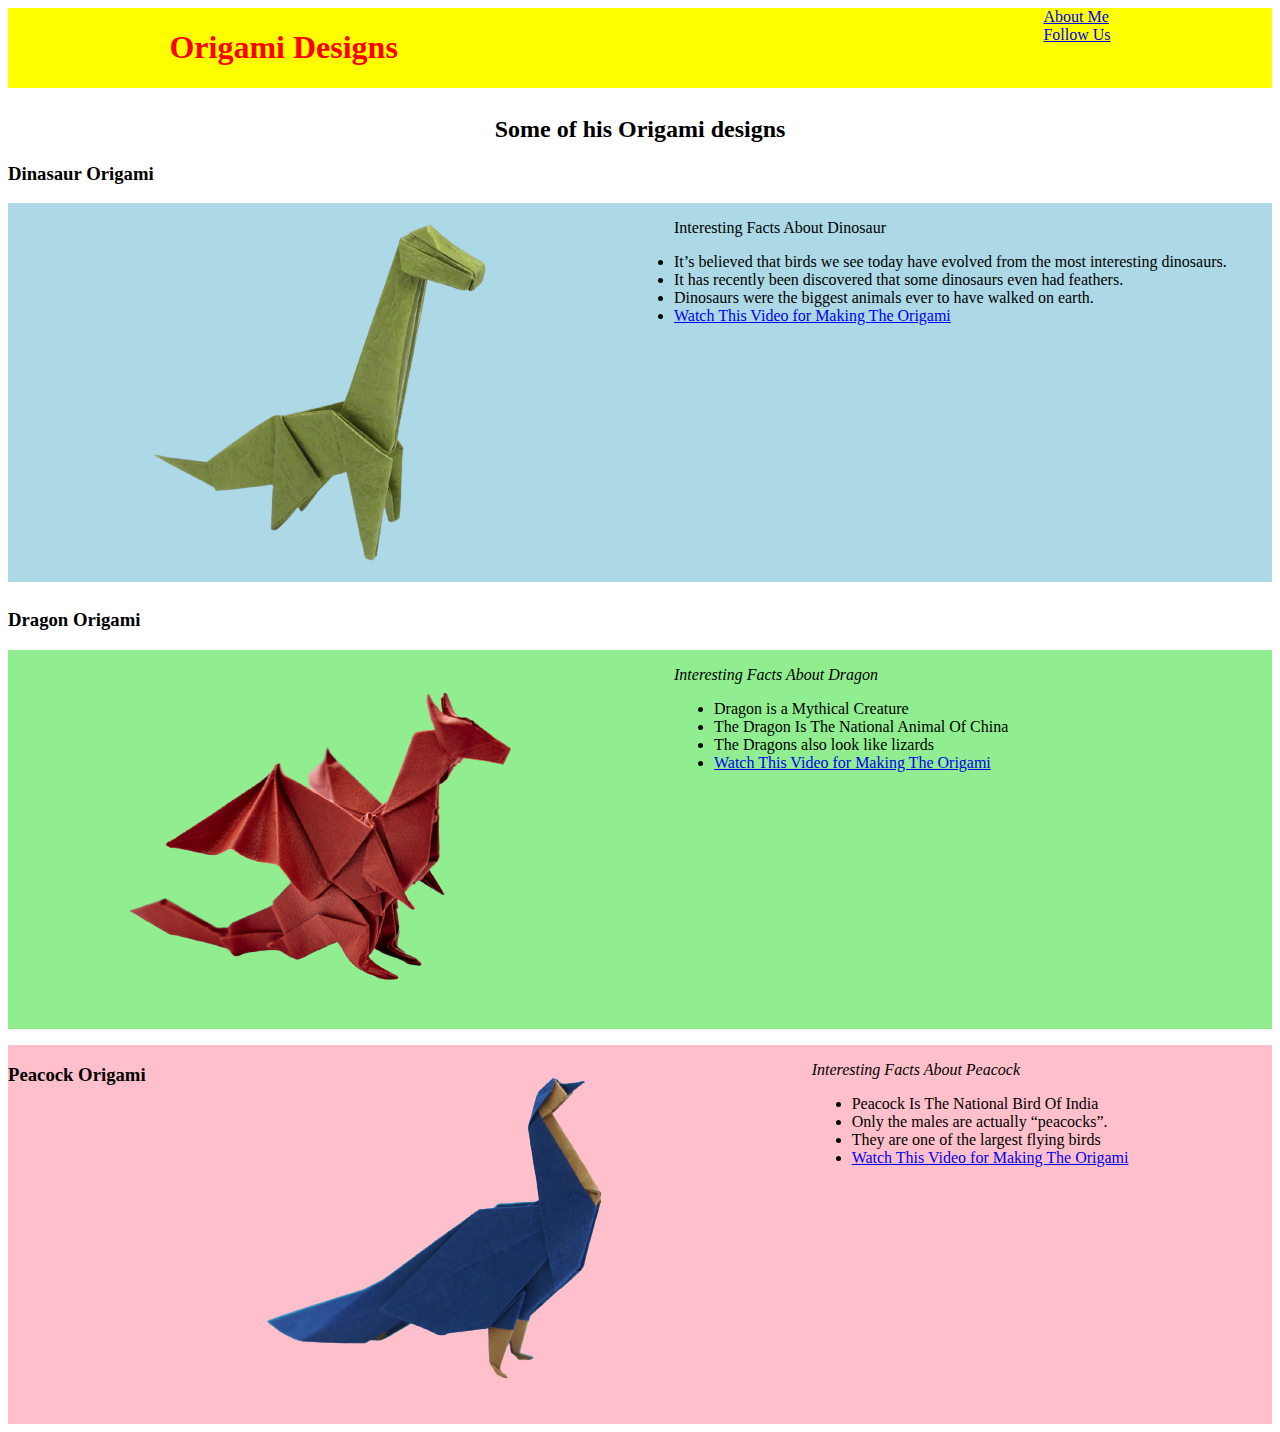
<file: index.html>
<!DOCTYPE html>
<html>
    <head>
        <title>  Origami Designs </title>  
        <link rel="stylesheet"
                type="text/css"
                href="style.css"/>
    </head>

    <body >
        <div class="top">
            <h1>  Origami Designs </h1>   
            <br>
                <div class="information">
                    <a href ="about me.html" target="_blank"> About Me </a>
                    <br>
                    <a href="followus.html" target="_blank"> Follow Us </a>
                    <br>
                </div>
        </div>
        <hr>
        <div class="headings">
            <h2> Some of his Origami designs</h2>
            <h3> Dinasaur Origami</h3>
        </div>
        <div class="product">
            <div class="pic">
                <img src="Dinasaur.png"  width=666 height=375>
            </div>
            
            <div class="details">
                <p><i></i> Interesting Facts About Dinosaur</i></p>
                <ul type="filled circle"></ul>
                    <li>It’s believed that birds we see today have evolved from the most interesting dinosaurs.</li>
                    <li>It has recently been discovered that some dinosaurs even had feathers.</li>
                    <li>Dinosaurs were the biggest animals ever to have walked on earth.</li>
                     <li><a href="https://www.youtube.com/watch?v=W2MbKwNZPxs" target="_blank"> Watch This Video for Making The Origami</a></ul></li>
             </div>
        </div>
            <hr>
            <h3> Dragon Origami</h3>
            <div class="object">
            <div class="photo">
            <img src="Dragon.png"  width=666 height=375>
            </div>
            <div class="information">
            <p><i> Interesting Facts About Dragon</i></p>
            <ul>
        
            <li>Dragon is a Mythical Creature</li>
            <li> The Dragon Is The National Animal Of China </li>
            <li> The Dragons also look like lizards </li>
            <li><a href="https://www.youtube.com/watch?v=VMnaXwivfDs&feature=emb_title" target="_blank">Watch This Video for Making The Origami </a></ul></li>
            </div>
            </div>
            <hr> 
            <div class="item">  
            <h3> Peacock Origami</h3>
            <div class="image">
            <img src="peacock.png"  width=666 height=375>
            </div>
            <div class="facts">
            <p><i> Interesting Facts About Peacock </i></p>
            <ul>
            <li> Peacock Is The National Bird Of India</li>
            <li> Only the males are actually “peacocks”. </li>  
            <li> They are one of the largest flying birds </li> 
            <li><a href="https://www.youtube.com/watch?v=N4x4ulftvSU&feature=emb_title" target="_blank">Watch This Video for Making The Origami </a></ul></li>        </div>
        </div>      

    </body>
</html>
</file>
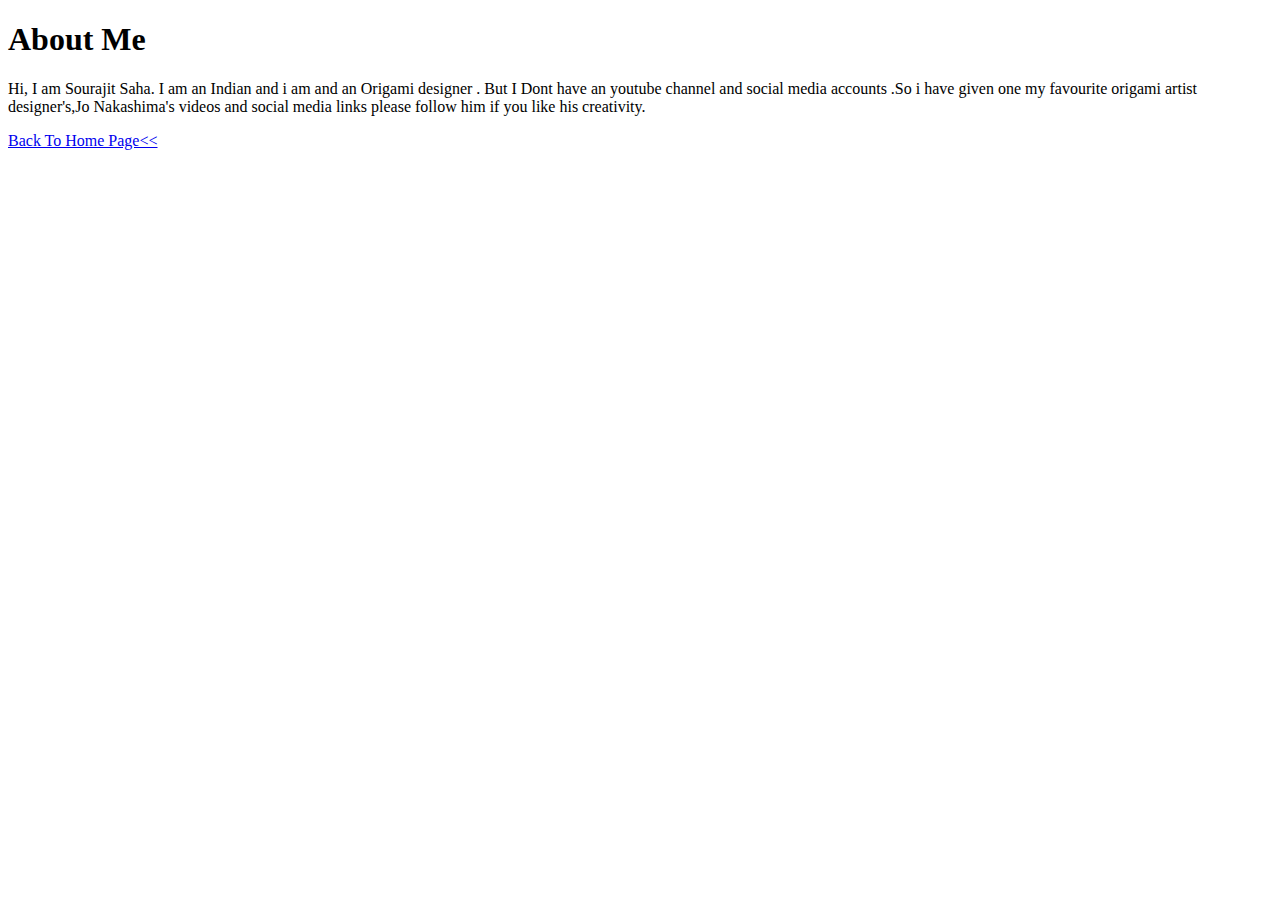
<file: about me.html>
<!DOCTYPE html>
<html>
    <head>
        <title> About Me </title>  
        <style>

        </style>
    </head>
    <body>
     <h1> About Me </h1>   
     <p>
        Hi, I am Sourajit Saha. I am an Indian and i am and an Origami designer . But I Dont have an youtube channel and social media accounts .So i have given  one my favourite origami artist designer's,Jo Nakashima's videos and social media links please follow him if you like his creativity.

        
     </p>
     <a href="index.html">Back To Home Page<< </a>
    </body>
</html>
</file>
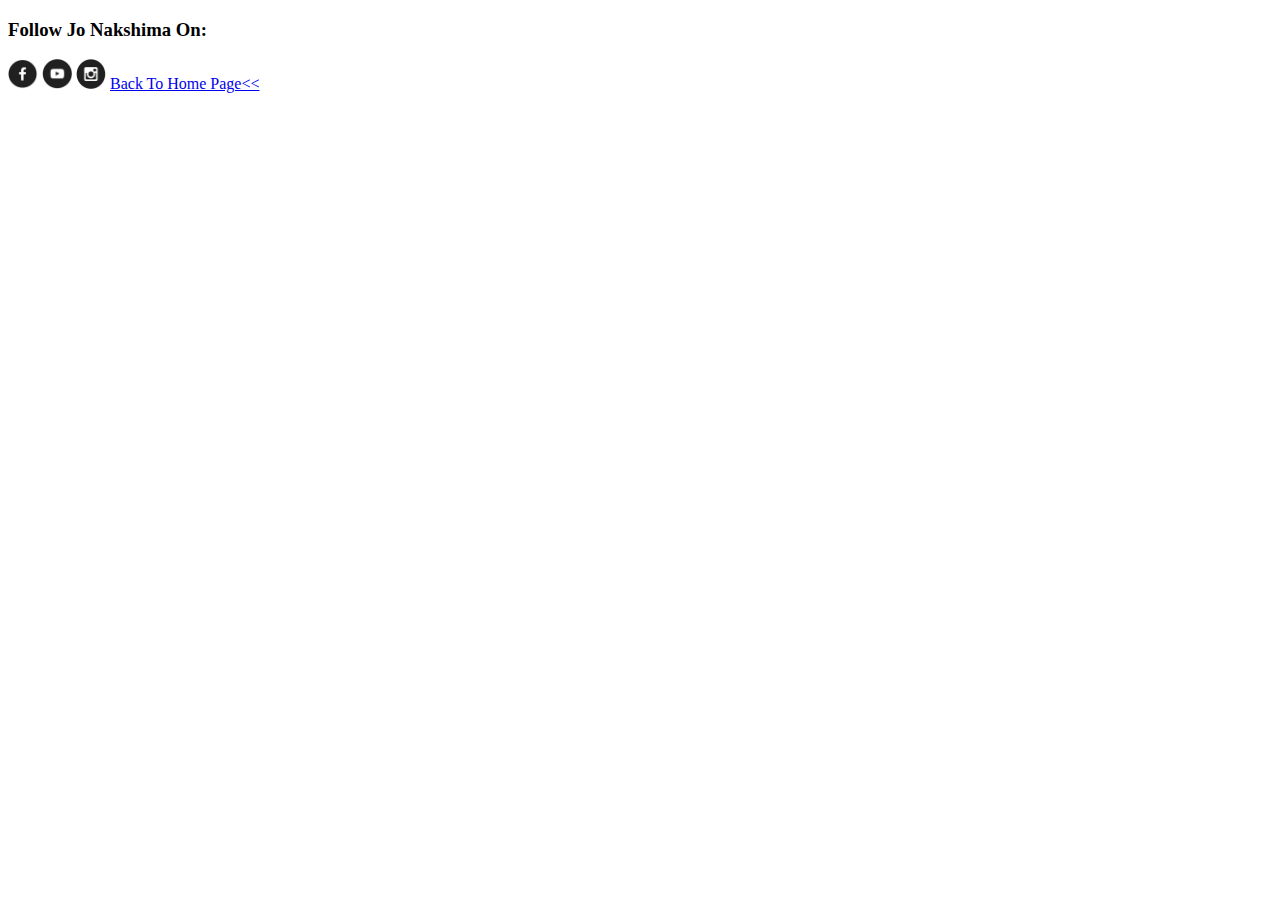
<file: followus.html>
<!DOCTYPE html>
<html>
    <head>
        <title> about me </title>  
        <style>

        </style>
    </head>
    <body>
     <h3> Follow Jo Nakshima On:</h3>  
        <a href="https://www.facebook.com/JoOrigami" target="_blank"><img src="fb.png" width=30 height=30/></a>
<a href="https://www.youtube.com/user/jonakashima" target="_blank"><img src="youtube.png" width=30 height=30/></a>
<a href="https://www.instagram.com/jonakashima/" target="_blank"><img src="insta.png" width=30 height=30/></a>
<a href="index.html">Back To Home Page<< </a>
     </body>
     </html>
</file>
<file: style.css>
h1 {
    color: red;
}
* {
   border:none;
}
.top{
    background-color: yellow ; 
    display: flex;
    justify-content: space-around;
}
.product{
    display: flex;
    justify-content: flex-start;
    background-color:lightblue ;
}
.object{
    display: flex;
    justify-content: flex-start;
    background-color: lightgreen;
}
.item{
    display: flex;
    justify-content: flex-start;
    background-color: pink;
}
h2{
    text-align: center;
}
</file>
